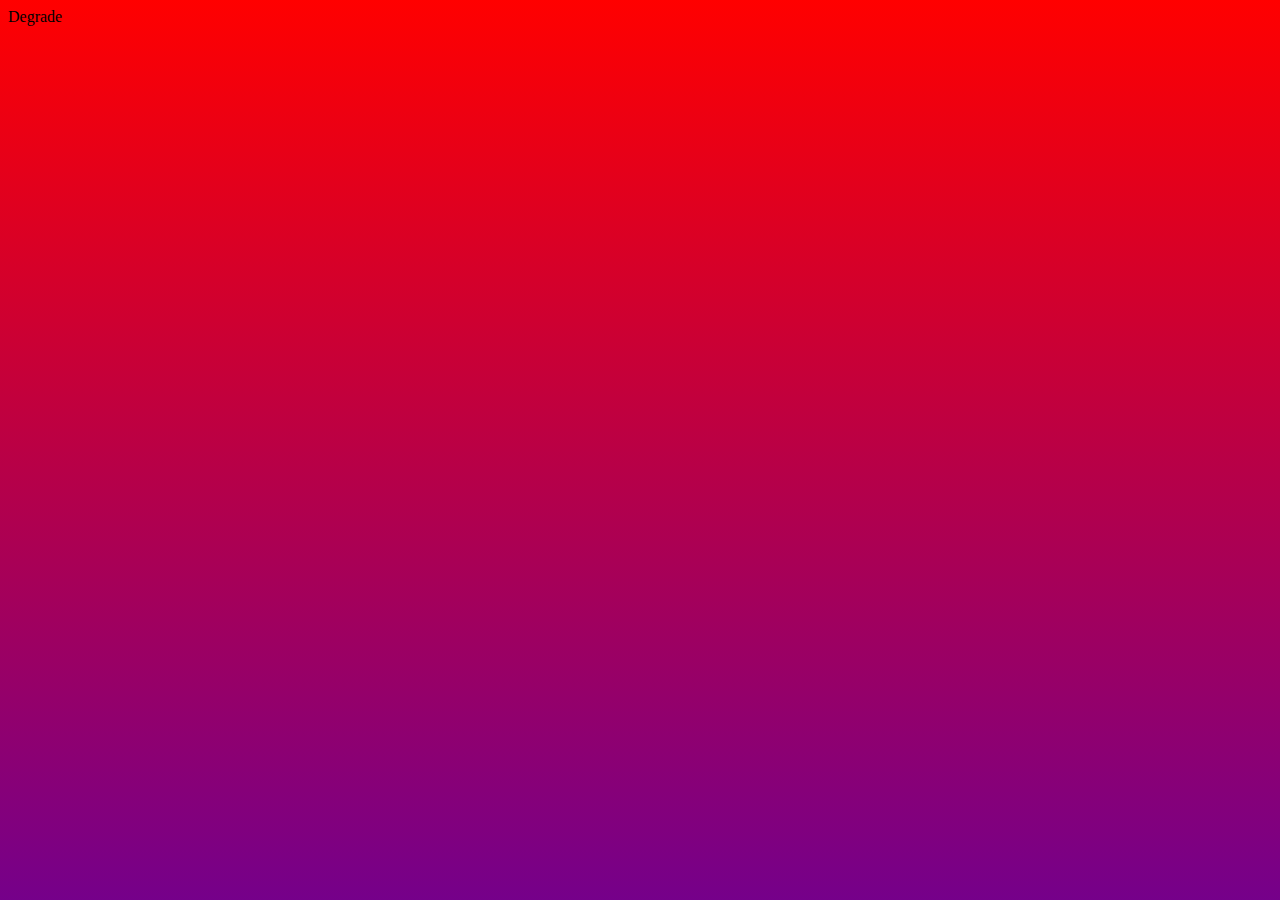
<file: ani.html>
<!DOCTYPE html>
<html lang="en">
  <head>
    <meta charset="UTF-8" />
    <meta name="viewport" content="width=device-width, initial-scale=1.0" />
    <title>Document</title>
  </head>
  <body>
    <div class="box">Degrade</div>

    <style>
      @keyframes muda {
        0% {
          background-position: 0 50%;
        }
        50% {
          background-position: 100% 50%;
        }
        100% {
          background-position: 0 50%;
        }
      }
      body {
        background: linear-gradient(red, blue) no-repeat;
        background-size: 3900% 4900%;
        animation: gradient 10s ease infinite;
      }
    </style>
  </body>
</html>
</file>
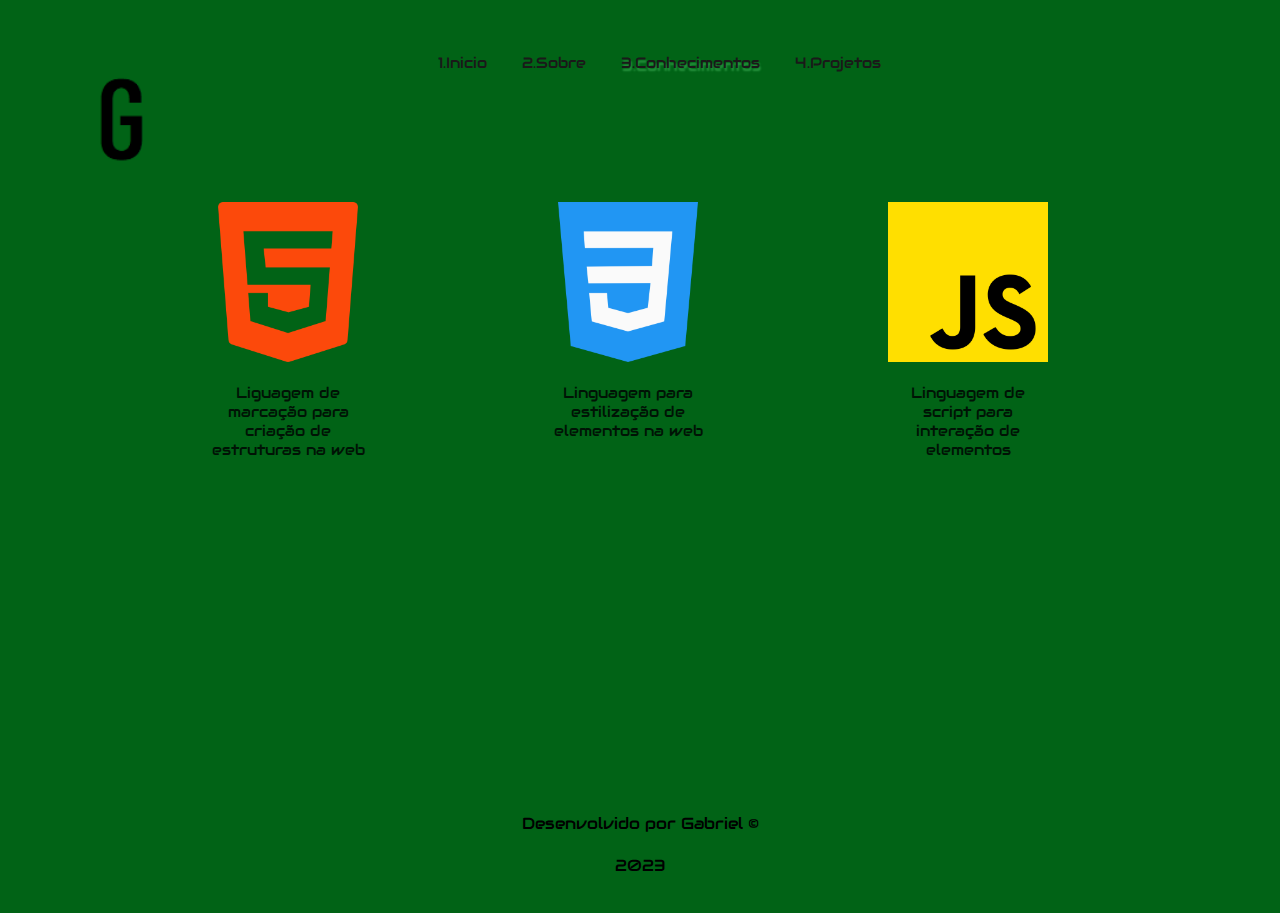
<file: conhec.html>
<!DOCTYPE html>
<html lang="en">
  <head>
    <meta charset="UTF-8" />
    <meta name="viewport" content="width=device-width, initial-scale=1.0" />
    <title>Porfolio de gabigol</title>
    <link
      rel="stylesheet"
      href="https://fonts.googleapis.com/css?family=Audiowide"
    />
    <link rel="stylesheet" href="/css/conhe/1920x1080.css" />
    <link
      rel="stylesheet"
      href="/css/conhe/1360x786.css"
      media="screen and (max-width:1360px)"
    />
    <link
      rel="stylesheet"
      href="/css/conhe/mobile.css"
      media="screen and (max-width:480px)"
    />
  </head>
  <body>
    <img src="/imgs/i.png" id="logo" height="100px" alt="logo" />
    <nav id="mobile">
      <a id="pg1" href="index.html">1.Inicio</a>
      <br />
      <a id="pg2" href="sobre.html">2.Sobre</a>
      <br />
      <a id="pg3" id="conhe" href="conhec.html">3.Conhecimentos</a>
      <br />
      <a id="pg4" href="projs.html">4.Projetos</a>
      <br />
    </nav>
    <nav id="desk">
      <div class="nav_right">
        <a href="index.html">1.Inicio</a>
        <a href="sobre.html">2.Sobre</a>
        <a id="conhe" href="conhec.html">3.Conhecimentos</a>
        <a href="projs.html">4.Projetos</a>
      </div>
    </nav>
    <section id="mobile">
      <div class="conhe" id="tec1">
        <img height="100px" src="/imgs/html-5.png" alt="" />
        <br />
        <p>
          Liguagem de marcação para <br />
          criação de estruturas na web
        </p>
      </div>
      <div class="conhe" id="tec2">
        <img height="100px" src="/imgs/css-3.png" alt="" />
        <br />
        <p>
          Linguagem para estilização <br />
          de elementos na web
        </p>
      </div>
      <div class="conhe" id="tec3">
        <img height="200px" src="/imgs/js.png" alt="" />
        <br />
        <p>
          Linguagem de script para <br />
          interação de elementos
        </p>
      </div>
    </section>
    <section id="desk">
      <div class="conhe">
        <img height="200px" src="/imgs/html-5.png" alt="" />
        <br />
        <p>Liguagem de marcação para criação de estruturas na web</p>
      </div>
      <div class="conhe">
        <img height="200px" src="/imgs/css-3.png" alt="" />
        <br />
        <p>Linguagem para estilização de elementos na web</p>
      </div>
      <div class="conhe">
        <img height="200px" src="/imgs/js.png" alt="" />
        <br />
        <p>Linguagem de script para interação de elementos</p>
      </div>
    </section>
    <br />
    <footer>
      <div>Desenvolvido por Gabriel &copy</div>
      <br />
      <div>2023</div>
    </footer>
  </body>
</html>
</file>
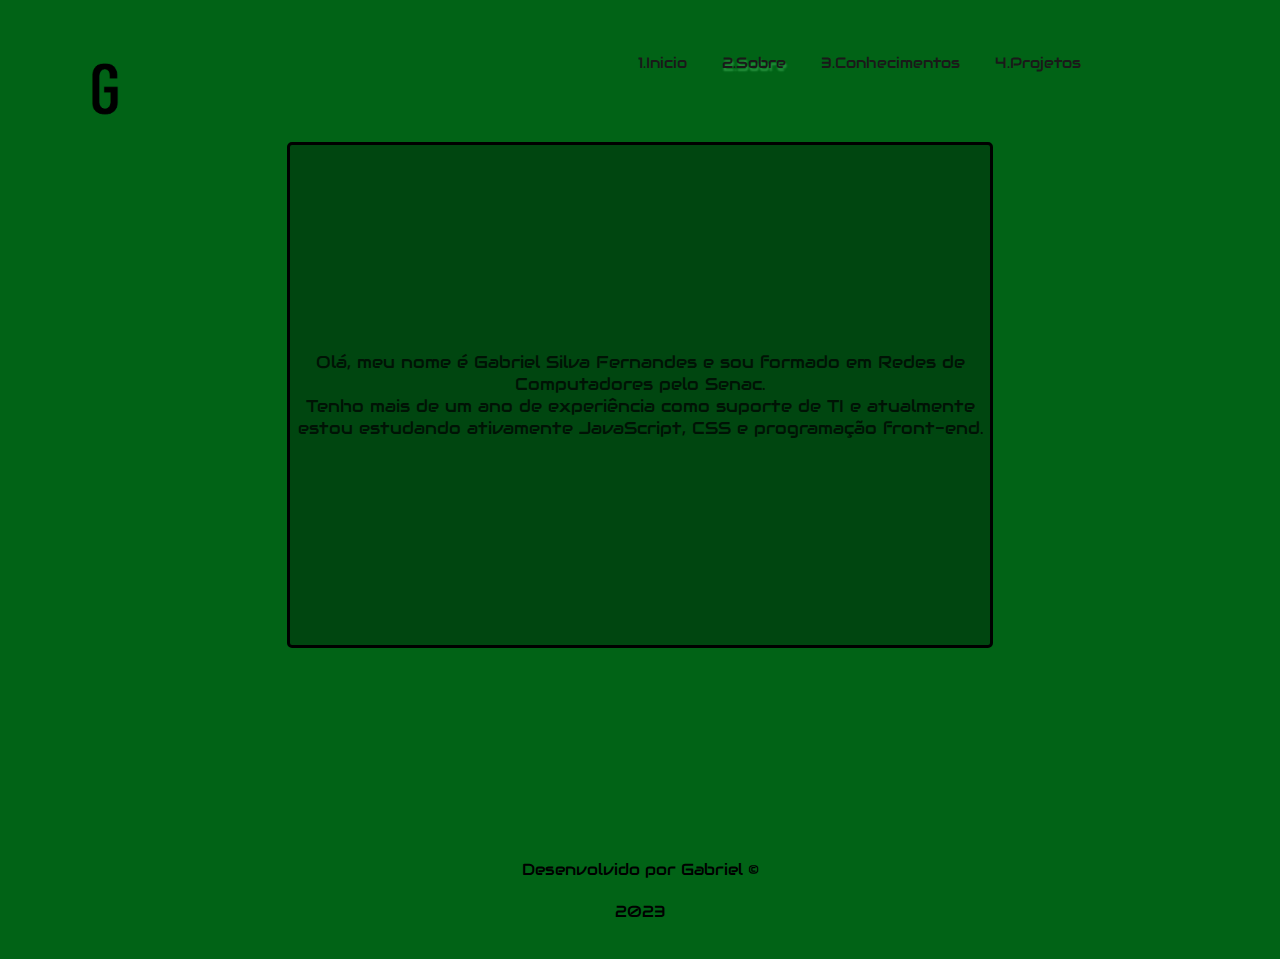
<file: sobre.html>
<!DOCTYPE html>
<html lang="en">
  <head>
    <meta charset="UTF-8" />
    <meta name="viewport" content="width=device-width, initial-scale=1.0" />
    <title>Porfolio de gabigol</title>
    <link
      rel="stylesheet"
      href="https://fonts.googleapis.com/css?family=Audiowide"
    />
    <link rel="stylesheet" href="/css/sobre/1920x1080.css" />
    <link
      rel="stylesheet"
      href="/css/sobre/1360x768.css"
      media="screen and (max-width:1360px)"
    />
    <link
      rel="stylesheet"
      href="/css/sobre/mobile.css"
      media="screen and (max-width:480px)"
    />
  </head>
  <body>
    <img src="/imgs/i.png" id="logo" height="100px" alt="logo" />
    <nav id="mobile">
      <a id="pg1" href="index.html">1.Inicio</a>
      <br />
      <a id="pg2" id="sob" href="sobre.html">2.Sobre</a>
      <br />
      <a id="pg3" href="conhec.html">3.Conhecimentos</a>
      <br />
      <a id="pg4" href="projs.html">4.Projetos</a>
      <br />
    </nav>
    <nav id="desk">
      <div class="nav_right">
        <a href="index.html">1.Inicio</a>
        <a id="sob" href="sobre.html">2.Sobre</a>
        <a href="conhec.html">3.Conhecimentos</a>
        <a href="projs.html">4.Projetos</a>
      </div>
    </nav>
    <section id="mobile">
      <div class="texto">
        Sou formado em Redes de <br />
        Computadores pelo Senac.<br />
        Tenho mais de um ano <br />
        de experiência como suporte<br />
        de TI e atualmente estou estudando <br />
        ativamente JavaScript, CSS <br />
        e programação front-end.
      </div>
    </section>
    <div id="sdesk">
      <section id="desk">
        <div class="texto">
          Olá, meu nome é Gabriel Silva Fernandes e sou formado em Redes de
          Computadores pelo Senac.<br />
          Tenho mais de um ano de experiência como suporte de TI e atualmente
          estou estudando ativamente JavaScript, CSS e programação front-end.
        </div>
      </section>
    </div>
    <br />
    <footer>
      <div>Desenvolvido por Gabriel &copy</div>
      <br />
      <div>2023</div>
    </footer>
  </body>
</html>
</file>
<file: css/conhe/1920x1080.css>
body {
  background-color: #016316;
  overflow-x: hidden;
  font-family: "Audiowide", sans-serif;
}
@keyframes flutuar {
  0% {
    transform: translateY(0px);
  }
  50% {
    transform: translateY(-20px);
  }
  100% {
    transform: translate(0px);
  }
}
@keyframes carregar_nav {
  from {
    transform: translateX(500px);
  }
  to {
    transform: translateX(0px);
  }
}
@keyframes carregar_sec {
  from {
    transform: translateX(-1000px);
  }

  to {
    transform: translateX(0px);
  }
}
/* BARRA DE OPÇÕES */
nav#mobile {
  display: none;
}
nav#desk {
  position: relative;
  bottom: 60px;
  display: flex;
  animation-name: carregar_nav;
  animation-duration: 1s;
}
.nav_right {
  position: relative;
  left: 900px;
  display: flex;
  gap: 35px;
  font-size: 20px;
}
a {
  text-decoration: none;
  color: rgb(26, 25, 25);
}
a:hover {
  transform: scale(1.1);
  transition: all 0.2s;
}

/* ///////////////////////////////////////////////////////////// */

/* MEIO DA PAGINA */
section#mobile {
  display: none;
}
section#desk {
  position: relative;
  left: 130px;
  top: 100px;
  display: flex;
  gap: 180px;
  animation-name: carregar_sec;
  animation-duration: 1s;
}
.conhe {
  height: 400px;
  width: 400px;
  font-size: 20px;
  text-align: center;
  animation: flutuar 5s ease-in-out infinite;
}
p {
  color: #001305;
}
#conhe {
  text-shadow: 1px 3px 2px #299641;
}
/* ///////////////////////////////////////////////////////////// */

/* RODAPÉ */
footer {
  position: relative;
  top: 300px;
  margin: auto;
  text-align: center;
}

/* ///////////////////////////////////////////////////////////// */
</file>
<file: css/conhe/1360x786.css>
body {
  /* background-color: #016316; */
  overflow-x: hidden;
  background-color: #016316;
  font-family: "Audiowide", sans-serif;
}
@keyframes flutuar {
  0% {
    transform: translateY(0px);
  }
  50% {
    transform: translateY(-20px);
  }
  100% {
    transform: translate(0px);
  }
}
@keyframes carregar_nav {
  from {
    transform: translateX(500px);
  }
  to {
    transform: translateX(0px);
  }
}

@keyframes carregar_sec {
  from {
    transform: translateY(-500px);
  }

  to {
    transform: translateY(0px);
  }
}
/* BARRA DE OPÇÕES */
#logo {
  position: relative;
  left: 70px;
  top: 30px;
}
nav#mobile {
  display: none;
}
nav#desk {
  position: relative;
  bottom: 60px;
  display: flex;
  animation-name: carregar_nav;
  animation-duration: 1s;
}
.nav_right {
  position: relative;
  left: 430px;
  display: flex;
  gap: 35px;
  font-size: 15px;
  bottom: 60px;
}
#index {
  text-shadow: 1px 3px 2px rgb(10, 59, 114);
}
.pags {
  text-decoration: none;
  color: rgb(26, 25, 25);
  transition-property: all;
  transition-duration: 0.2s;
}
.pags:hover {
  transform: scale(1.1);
  transition: all 0.2s;
}

/* ///////////////////////////////////////////////////////////// */
p {
  font-size: 15px;
}
section#mobile {
  display: none;
}
section#desk {
  z-index: -1;
  position: relative;
  font-size: 15px;
  top: 10px;
  left: 200px;
  height: 500px;
  width: 700px;
  animation-name: carregar_sec;
  animation-duration: 1s;
}

img {
  height: 160px;
}
.container {
  animation: flutuar 5s ease-in-out infinite;
}

/* ///////////////////////////////////////////////////////////// */
footer {
  position: relative;
  top: 100px;
  height: 100px;
  margin: auto;
  text-align: center;
}
</file>
<file: css/conhe/mobile.css>
@keyframes carregar_sec {
  from {
    transform: translateX(-1000px);
  }

  to {
    transform: translateX(0px);
  }
}
html {
  overflow-x: hidden;
}

body {
  background-color: #016316;
}

nav#desk {
  display: hidden;
  position: relative;
}
nav#mobile {
  position: relative;
  top: 670px;
  left: 100px;
  display: block;
}
img {
  height: 130px;
}
.conhe {
  position: relative;
  right: 20px;
}
section#mobile {
  display: block;
  position: relative;
  animation-name: carregar_sec;
  animation-duration: 1s;
  height: 700px;
}
section#desk {
  display: none;
}
#tec1 {
  position: relative;
  bottom: 10px;
}
#tec2 {
  position: relative;
  bottom: 150px;
}
#tec3 {
  position: relative;
  bottom: 300px;
  height: 30px;
}

#pg1 {
  position: relative;
  font-size: 18px;
  top: 235px;
}
#pg2 {
  position: relative;
  font-size: 18px;
  top: 265px;
}
#pg3 {
  position: relative;
  font-size: 18px;
  top: 285px;
}
#pg4 {
  position: relative;
  font-size: 18px;
  top: 315px;
}
footer {
  position: relative;
  top: 400px;
}
</file>
<file: css/sobre/1920x1080.css>
body {
  background-color: #016316;
  overflow-x: hidden;
  font-family: "Audiowide", sans-serif;
}
@keyframes flutuar {
  0% {
    transform: translateY(0px);
  }
  50% {
    transform: translateY(-20px);
  }
  100% {
    transform: translate(0px);
  }
}
@keyframes carregar_nav {
  from {
    transform: translateX(500px);
  }
  to {
    transform: translateX(0px);
  }
}

@keyframes carregar_sec {
  from {
    transform: translateX(500px);
  }

  to {
    transform: translateX(0px);
  }
}
/* BARRA DE OPÇÕES */
#logo {
  position: relative;
  left: 70px;
  top: 30px;
}
nav#mobile {
  display: none;
}
nav#desk {
  position: relative;
  bottom: 60px;
  display: flex;
  animation-name: carregar_nav;
  animation-duration: 1s;
}
.nav_right {
  position: relative;
  left: 900px;
  display: flex;
  gap: 35px;
  font-size: 20px;
}
a {
  text-decoration: none;
  color: rgb(26, 25, 25);
  transition-property: all;
  transition-duration: 0.5s;
}
a:hover {
  transform: scale(1.1);
  transition: all 0.2s;
}
#sob {
  text-shadow: 1px 3px 2px #299641;
}
/* ///////////////////////////////////////////////////////////// */
/* MEIO DA PAGINA */
section#mobile {
  display: none;
}
#sdesk {
  animation-name: carregar_sec;
  animation-duration: 1s;
}
section#desk {
  display: flex;
  font-size: 20px;
  align-items: center;
  border: solid black;
  color: #001305;
  background-color: #004610;
  border-radius: 5px;
  text-align: center;
  width: 800px;
  height: 600px;
  margin: auto;
  animation: flutuar 5s ease-in-out infinite;
}
.texto {
  text-align: center;
}
/* ///////////////////////////////////////////////////////////// */
footer {
  position: relative;
  top: 50px;
  margin: auto;
  text-align: center;
}
</file>
<file: css/sobre/1360x768.css>
body {
  /* background-color: #016316; */
  overflow-x: hidden;
  background-color: #016316;
  font-family: "Audiowide", sans-serif;
}
@keyframes flutuar {
  0% {
    transform: translateY(0px);
  }
  50% {
    transform: translateY(-20px);
  }
  100% {
    transform: translate(0px);
  }
}
@keyframes carregar_nav {
  from {
    transform: translateX(500px);
  }
  to {
    transform: translateX(0px);
  }
}

@keyframes carregar_sec {
  from {
    transform: translateY(-500px);
  }

  to {
    transform: translateY(0px);
  }
}
/* BARRA DE OPÇÕES */
#logo {
  position: relative;
  left: 70px;
  top: 30px;
}
nav#mobile {
  display: none;
}
nav#desk {
  position: relative;
  bottom: 60px;
  display: flex;
  animation-name: carregar_nav;
  animation-duration: 1s;
}
.nav_right {
  position: relative;
  left: 630px;
  display: flex;
  gap: 35px;
  font-size: 15px;
}
#index {
  text-shadow: 1px 3px 2px rgb(10, 59, 114);
}
.pags {
  text-decoration: none;
  color: rgb(26, 25, 25);
  transition-property: all;
  transition-duration: 0.2s;
}
.pags:hover {
  transform: scale(1.1);
  transition: all 0.2s;
}

/* ///////////////////////////////////////////////////////////// */
.p1 {
  color: rgb(26, 25, 25);
}
.t2 {
  color: rgb(26, 25, 25);
}
.p2 {
  color: black;
}

section#mobile {
  display: none;
}
#sdesk {
  animation-name: carregar_sec;
  animation-duration: 1s;
}
section#desk {
  z-index: -1;
  position: relative;
  font-size: 17px;
  top: 10px;
  height: 500px;
  width: 700px;
  animation: flutuar 5s ease-in-out infinite;
}

/* ///////////////////////////////////////////////////////////// */
footer {
  position: relative;
  top: 200px;
  height: 100px;
  margin: auto;
  text-align: center;
}
</file>
<file: css/sobre/mobile.css>
html {
  overflow-x: hidden;
}

body {
  background-color: #016316;
}

nav#desk {
  display: hidden;
}
nav#mobile {
  position: relative;
  top: 670px;
  left: 13px;
  display: block;
}
section#mobile {
  z-index: 0;
  height: 400px;
  display: flex;
  font-size: 17px;
  align-items: center;
  border: solid black;
  color: #001305;
  background-color: #004610;
  border-radius: 5px;
  width: 320px;
  height: 300px;
  margin: auto;
  animation-name: carregar_sec;
  animation-duration: 1s;
}
.texto {
  text-align: center;
}
section#desk {
  display: none;
}
#pg1 {
  position: relative;
  font-size: 18px;
  bottom: 160px;
}
#pg2 {
  position: relative;
  font-size: 18px;
  bottom: 140px;
}
#pg3 {
  position: relative;
  font-size: 18px;
  bottom: 120px;
}
#pg4 {
  position: relative;
  font-size: 18px;
  bottom: 100px;
}
footer {
  top: 300px;
}
</file>
